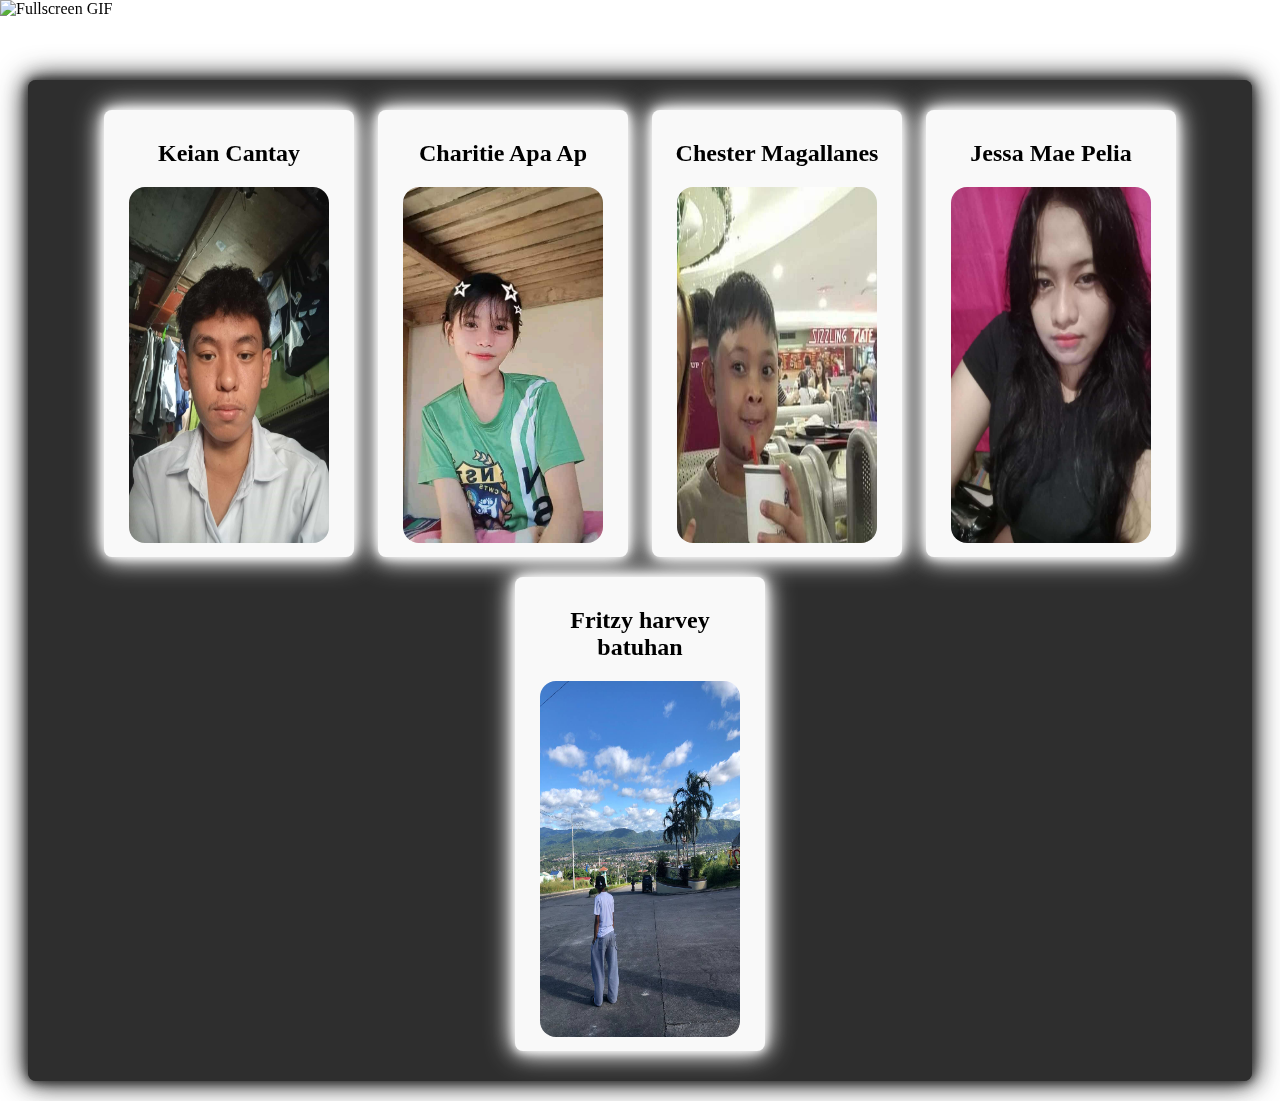
<file: main.html>
<!DOCTYPE html>
<html lang="en">
    <link rel="stylesheet" href="styles.css">
<head>
    <meta charset="UTF-8">
    <meta name="viewport" content="width=device-width, initial-scale=1.0">
    <title>Document</title>
</head>
<body>
<iframe 
  name="bgframe" 
  src="index.html" 
  style="position:fixed; top:0; left:0; width:100%; height:100%; border:none; z-index:-1;">
</iframe>    

<h1 class ="tite">Welcome To Group Hatdog</h1>
    <div class="table_cards">
    <section class="cards">
        
        <!-- Mga tae -->

        <section class="card_content">
            <a href="tao1.html" style="text-decoration:none; color:black;">
            <h2>Keian Cantay</h2>
            <img src="imgs/keian cantay.jpg" alt="Sample Image 1" width="200" height="356" style="border-radius: 16px;">
            </a>
        </section>
        

        <section class ="card_content">
            <a href="tao2.html" style="text-decoration:none; color:black;">
            <h2>Charitie Apa Ap</h2>
            <img src="imgs/charitie.jpg" alt="Sample Image 2" width="200" height="356" style="border-radius: 16px;">
            </a>
        </section>
        
        <section class ="card_content">
            <a href="tao3.html" style="text-decoration:none; color:black;">
            <h2>Chester Magallanes</h2>
            <img src="imgs/chester.jpg" alt="Sample Image 3" width="200" height="356" style="border-radius: 16px;">
            </a>
        </section>

        <section class ="card_content">
            <a href="tao4.html" style="text-decoration:none; color:black;">
            <h2>Jessa Mae Pelia</h2>
            <img src="imgs/jessa.jpg" alt="Sample Image 4" width="200" height="356" style="border-radius: 16px;">
            </a>
        </section>

        <section class ="card_content">
            <a href="tao5.html" style="text-decoration:none; color:black;">    
            <h2>Fritzy harvey batuhan</h2>
            <img src="imgs/fritzy.jpg" alt="Sample Image 5" width="200" height="356" style="border-radius: 16px;">
            </a>
        </section>
    </section>

    </div>


</body>
</html>
</file>
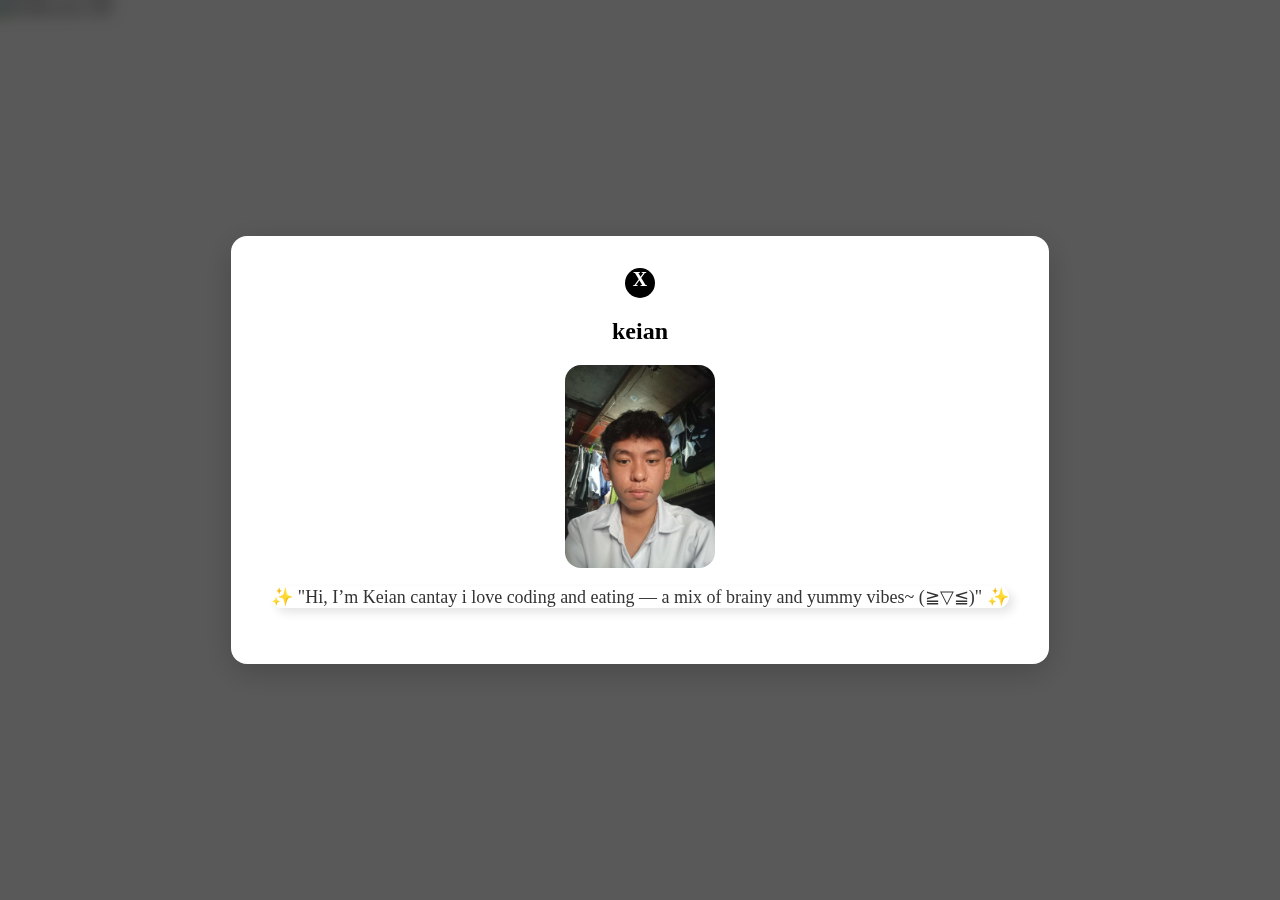
<file: tao1.html>
<!-- TAO 1 TO HAAA HINDI SIYA MAIN -->

<!DOCTYPE html>
<html lang="en">
    <link rel="stylesheet" href="styles_over.css">
<head>
    <meta charset="UTF-8">
    <meta name="viewport" content="width=device-width, initial-scale=1.0">
    <title>Document</title>
</head>
<body>
   <iframe src="index.html" width="100%" height="100%" style="border:none; position:fixed; top:0; left:0;"></iframe>



    <!-- Para siya sa popout or lalabas sa gitna -->
     <div class="labasan">
        <div class="popout">
            <a class="closee" href="index.html">X</a>
            <h2 class="popout_title">keian</h2>
            <img src="imgs/keian cantay.jpg"Sample Image 1" width="150" style="border-radius: 16px;">
            <p class="popout_desc">✨ "Hi, I’m Keian cantay i love coding and eating
                 — a mix of brainy and yummy vibes~ (≧▽≦)" ✨
            </p>
        </div>
     </div>
</body>

</html>
</file>
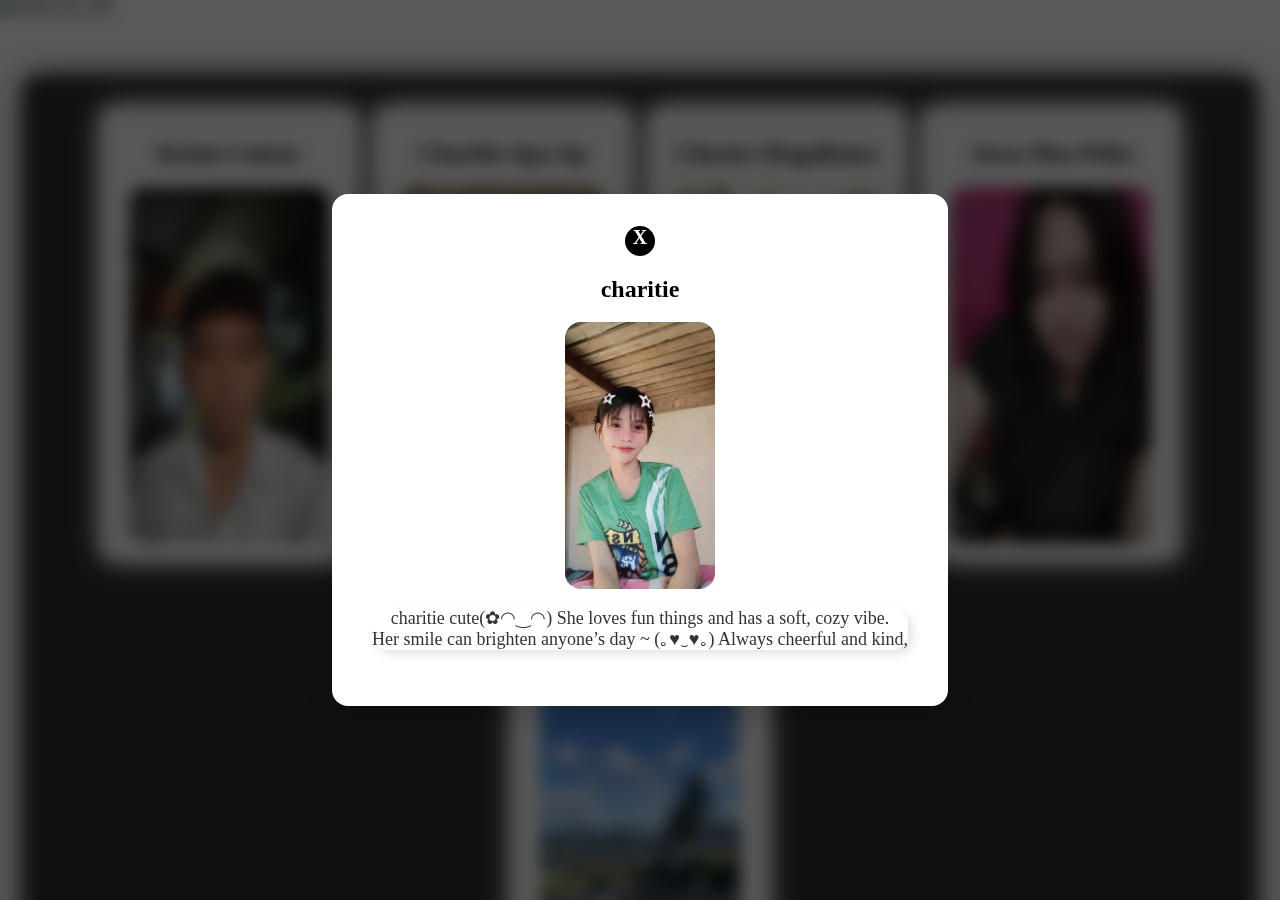
<file: tao2.html>
<!-- TAO 2 TO HAAA HINDI SIYA MAIN -->
 <!-- TAO 2 TO HAAA HINDI SIYA MAIN -->

<!DOCTYPE html>
<html lang="en">
    <link rel="stylesheet" href="styles_over.css">
<head>
    <meta charset="UTF-8">
    <meta name="viewport" content="width=device-width, initial-scale=1.0">
    <title>Document</title>
</head>
<body>
<iframe src="main.html" width="100%" height="100%" style="border:none; position:fixed; top:0; left:0;"></iframe>
    <!-- Para siya sa popout or lalabas sa gitna -->
     <div class="labasan">
        <div class="popout">
            <a class="closee" href="main.html">X</a>
            <h2 class="popout_title">charitie</h2>
             <img src="imgs/charitie.jpg" width="150" height="267" style="border-radius: 16px;">
            <p class="popout_desc">charitie cute(✿◠‿◠) She loves fun things and has a soft, cozy vibe. <br> 
                                    Her smile can brighten anyone’s day ~ (｡♥‿♥｡) Always cheerful and kind,  <br>                    
            </p>
        </div>
     </div>
    </div>
</body>
</html>
</file>
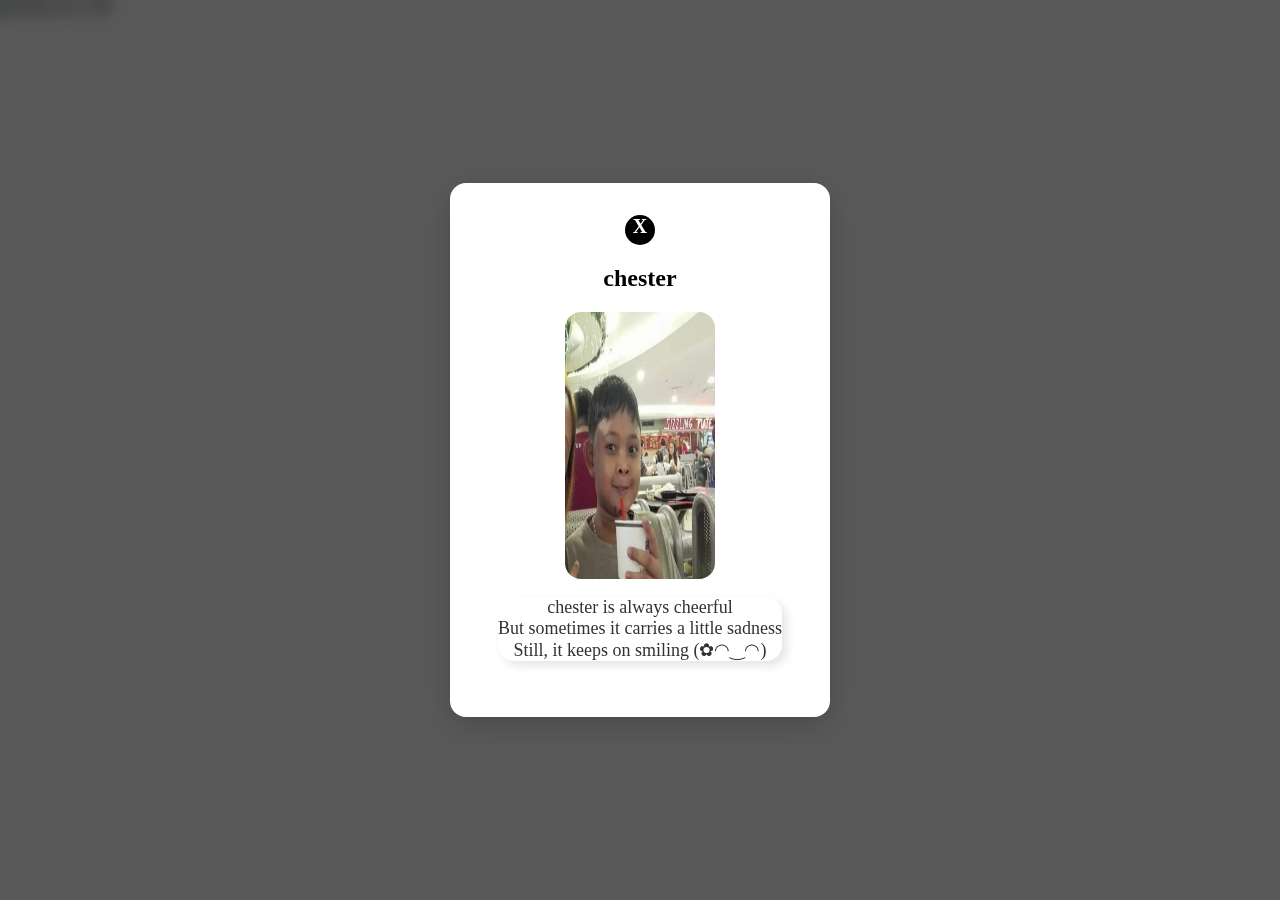
<file: tao3.html>
<!-- TAO 3 TO HAAA HINDI SIYA MAIN -->
<!-- TAO 3 TO HAAA HINDI SIYA MAIN -->
 <!-- TAO 3 TO HAAA HINDI SIYA MAIN -->
<!DOCTYPE html>
<html lang="en">
    <link rel="stylesheet" href="styles_over.css">
<head>
    <meta charset="UTF-8">
    <meta name="viewport" content="width=device-width, initial-scale=1.0">
    <title>Document</title>
</head>
<body>
<iframe src="index.html" width="100%" height="100%" style="border:none; position:fixed; top:0; left:0;"></iframe>
    

    <!-- Para siya sa popout or lalabas sa gitna -->
    <div class="labasan">
        <div class="popout">
            <a class="closee" href="main.html">X</a>
            <h2 class="popout_title">chester</h2>
            <img src="imgs/chester.jpg" alt="Sample Image 1" width="150" height="267" style="border-radius: 16px;">
            <p class="popout_desc">chester is always cheerful <br>
                                    But sometimes it carries a little sadness <br>
                                    Still, it keeps on smiling (✿◠‿◠) <br>
            </p>
        </div>
     </div>
    </div>
</body>

</html>
</file>
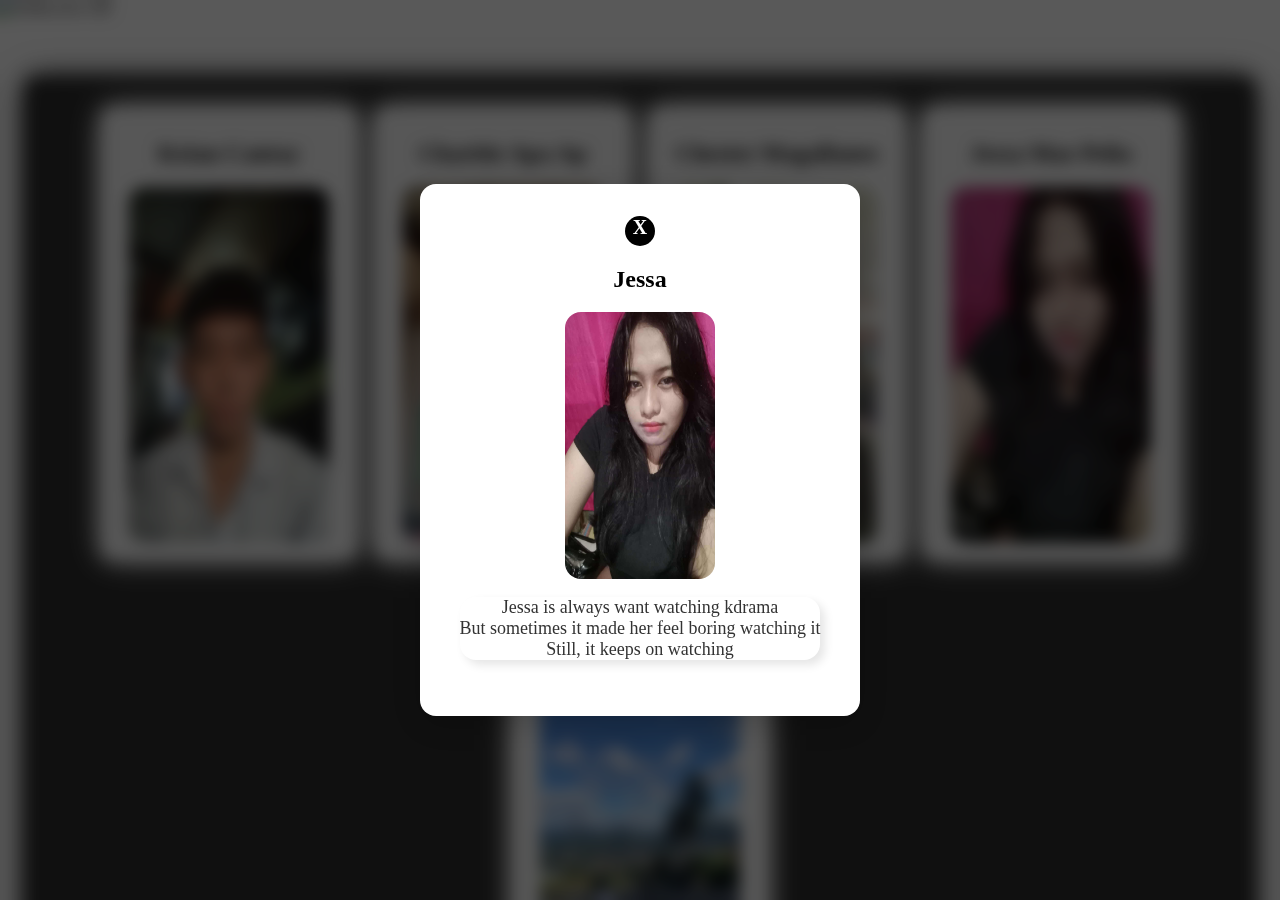
<file: tao4.html>
<!-- TAO 4 TO HAAA HINDI SIYA MAIN -->
<!-- TAO 4 TO HAAA HINDI SIYA MAIN -->
 <!-- TAO 4 TO HAAA HINDI SIYA MAIN -->
  <!-- TAO 4 TO HAAA HINDI SIYA MAIN -->
   

<!DOCTYPE html>
<html lang="en">
    <link rel="stylesheet" href="styles_over.css">
<head>
    <meta charset="UTF-8">
    <meta name="viewport" content="width=device-width, initial-scale=1.0">
    <title>Document</title>
</head>
<body>
<iframe src="main.html" width="100%" height="100%" style="border:none; position:fixed; top:0; left:0;"></iframe>

    <!-- Para siya sa popout or lalabas sa gitna -->
     <div class="labasan">
        <div class="popout">
            <a class="closee" href="main.html">X</a>
            <h2 class="popout_title">Jessa</h2>
            <img src="imgs/jessa.jpg" alt="Sample Image 1" width="150" height="267" style="border-radius: 16px;">
            <p class="popout_desc">Jessa is always want watching kdrama<br>
                                    But sometimes it made her feel boring watching it<br>
                                    Still, it keeps on watching<br>
            </p>
        </div>
     </div>
    </div>
</body>
</html>
</file>
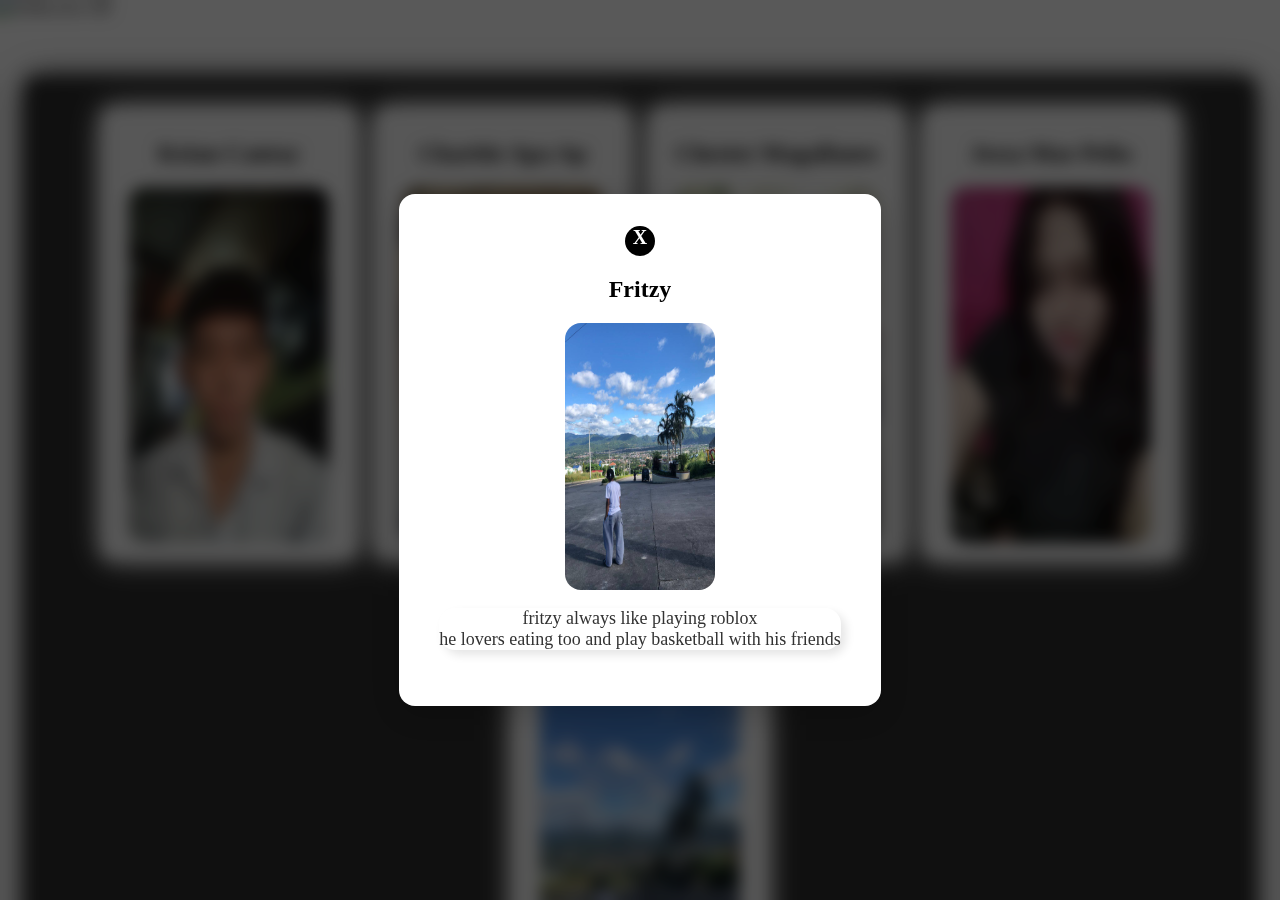
<file: tao5.html>
<!-- TAO 5 TO HAAA HINDI SIYA MAIN -->
   <!-- TAO 5 TO HAAA HINDI SIYA MAIN -->
     <!-- TAO 5 TO HAAA HINDI SIYA MAIN -->
       <!-- TAO 5 TO HAAA HINDI SIYA MAIN -->
         <!-- TAO 5 TO HAAA HINDI SIYA MAIN -->


<!DOCTYPE html>
<html lang="en">
    <link rel="stylesheet" href="styles_over.css">
<head>
    <meta charset="UTF-8">
    <meta name="viewport" content="width=device-width, initial-scale=1.0">
    <title>Document</title>
</head>
<body>
<iframe src="main.html" width="100%" height="100%" style="border:none; position:fixed; top:0; left:0;"></iframe>

    <!-- Para siya sa popout or lalabas sa gitna -->
     <div class="labasan">
        <div class="popout">
            <a class="closee" href="main.html">X</a>
            <h2 class="popout_title">Fritzy</h2>
            <img src="imgs/fritzy.jpg" alt="Sample Image 1" width="150" height="267" style="border-radius: 16px;">
             <p class="popout_desc">  fritzy always like playing roblox<br>
                                    he lovers eating too and play basketball with his friends<br>
            </p>
        </div>
     </div>
    </div>
</body>
</html>
</file>
<file: styles.css>
.cards{
    padding: 20px;
    margin: 20px;
    display: block;
    text-align: center;
    box-shadow: 5px 5px 10px rgba(0,0,0,0.1);
    border-radius: 8px;
    box-shadow: 0 0 10px rgb(46, 46, 46), 0 0 20px rgb(46, 46, 46), 0 0 30px rgb(46, 46, 46);
    backdrop-filter: blur(8px) brightness(0.5);
    background-color: rgb(46, 46, 46);
}
.card_content{
    padding: 10px;
    margin: 10px;
    display: inline-block;
    text-align: center;
    width: 230px;
    box-shadow: 5px 5px 10px rgba(0,0,0,0.1);
    border-radius: 8px;
    background-color: #f9f9f9;
    
    transition: transform 0.3s ease, filter 0.3s ease;
    cursor: pointer;
    pointer-events: auto;
    box-shadow: 0 0 10px rgb(255, 255, 255), 0 0 20px rgb(255, 255, 255), 0 0 30px rgb(255, 255, 255);
}
.card_content:hover {
    transform: translateY(-20px);
    filter: blur(2px) brightness(0.7);
}
    

.tite{
    text-align: center;
    color: white;
    text-shadow: 0 0 10px white, 0 0 20px white, 0 0 30px white;
}

.labasan {
    position: fixed;
    top: 0;
    left: 0;
    width: 100vw;
    height: 100vh;
    display: flex;
    align-items: center;
    justify-content: center;
    backdrop-filter: blur(8px) brightness(0.5);
    background: rgba(0,0,0,0.3);
    z-index: 1000;
    opacity: 0;
    pointer-events: none;
    transition: opacity 0.3s ease;
}

.popout {
    background: #fff;
    border-radius: 16px;
    box-shadow: 0 8px 32px rgba(0,0,0,0.2);
    padding: 32px 40px;
    min-width: 300px;
    min-height: 150px;
    display: flex;
    flex-direction: column;
    align-items: center;
    justify-content: center;
}

.popout_desc {
    font-size: 18px;
    color: #333;
    margin-bottom: 24px;
    text-align: center;
    box-shadow: 5px 5px 10px rgba(0,0,0,0.1);
    border-radius: 16px;
}

.closee{
border:none;
  background:black;
  color:white;
  font-size:20px;
  font-weight:bold;
  cursor:pointer;
  border-radius:50%;
  width:35px;
  height:35px;
}
</file>
<file: styles_over.css>
.cards{
    padding: 20px;
    margin: 20px;
    display: block;
    text-align: center;
    box-shadow: 5px 5px 10px rgba(0,0,0,0.1);
    border-radius: 8px;
    background-color: #f9f9f9;
}
.card_content{
    border: 5px solid black;
    padding: 10px;
    margin: 10px;
    display: inline-block;
    text-align: center;
    width: 230px;
    box-shadow: 5px 5px 10px rgba(0,0,0,0.1);
    border-radius: 8px;
    background-color: #f9f9f9;
    transition: transform 0.3s ease, filter 0.3s ease;
    cursor: pointer;
    pointer-events: auto;
    
}
.card_content:hover {
    transform: translateY(-20px);
    filter: blur(2px) brightness(0.7);
}
    

.tite{
    text-align: center;
    color: black;
}

.labasan {
    position: fixed;
    top: 0;
    left: 0;
    width: 100vw;
    height: 100vh;
    display: flex;
    align-items: center;
    justify-content: center;
    backdrop-filter: blur(8px) brightness(0.5);
    background: rgba(0,0,0,0.3);
    z-index: 1000;
}

.popout {
    background: #fff;
    border-radius: 16px;
    box-shadow: 0 8px 32px rgba(0,0,0,0.2);
    padding: 32px 40px;
    min-width: 300px;
    min-height: 150px;
    display: flex;
    flex-direction: column;
    align-items: center;
    justify-content: center;
    transition: transform 0.3s ease;
}


.popout_desc {
    font-size: 18px;
    color: #333;
    margin-bottom: 24px;
    text-align: center;
    box-shadow: 5px 5px 10px rgba(0,0,0,0.1);
    border-radius: 16px;
}

.closee{
border:none;
  background:black;
  color:white;
  font-size:20px;
  font-weight:bold;
  border-radius:50%;
  width:30px;
  height:30px;
  text-decoration:none; 
  color:white;
  text-align: center;
}
</file>
